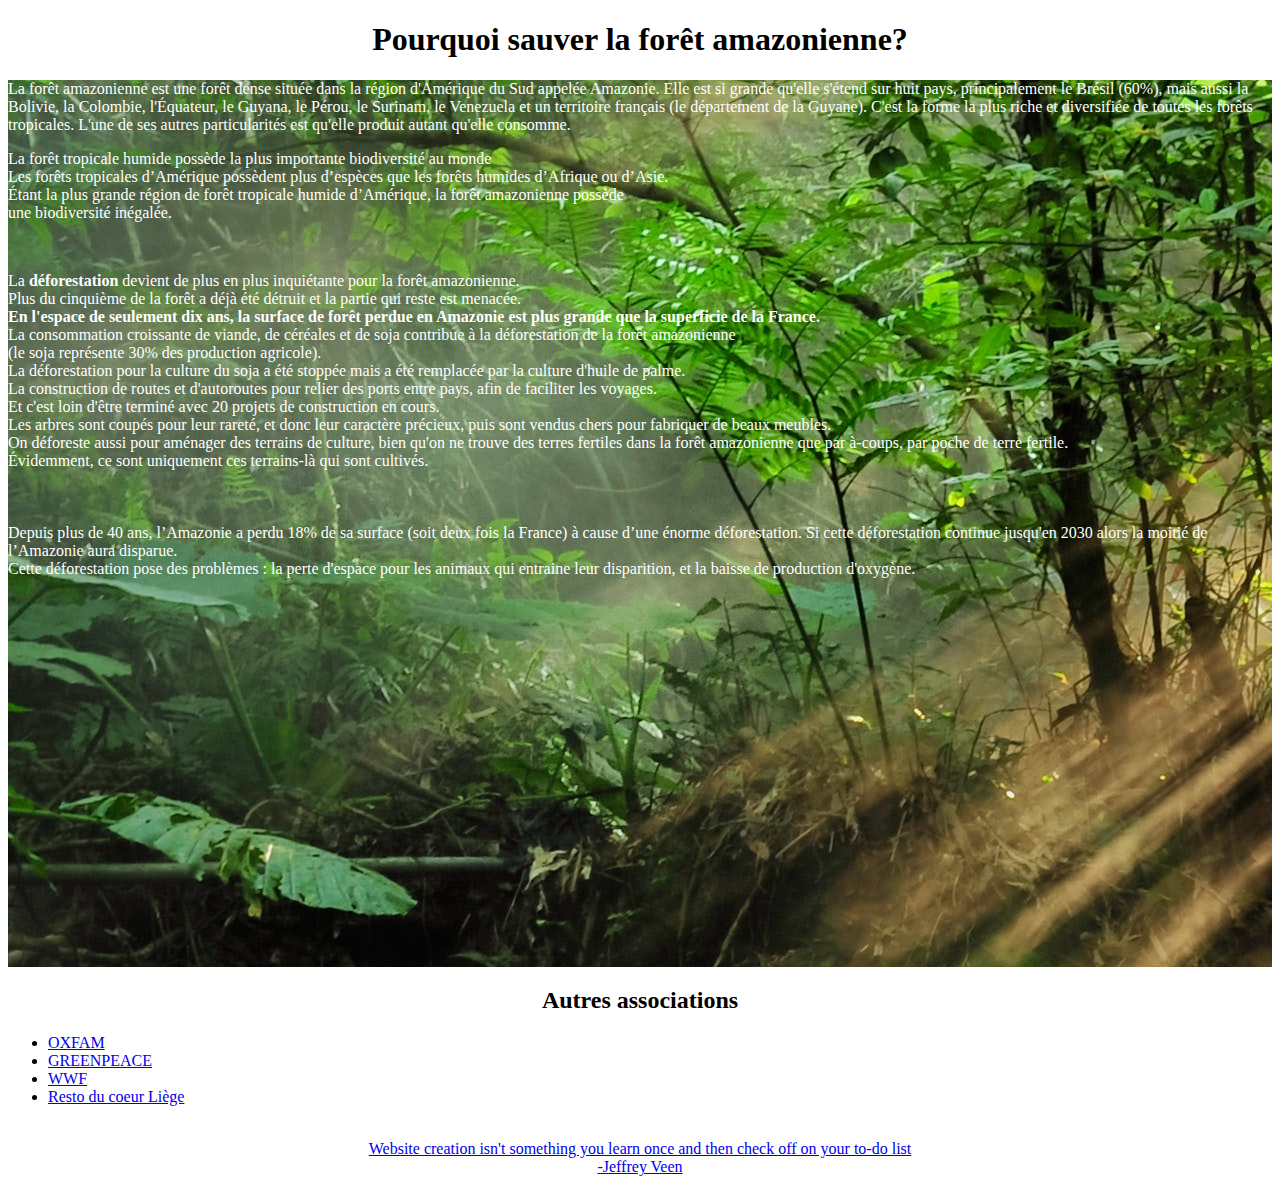
<file: exercice-HTML-basic/index.html>
<!DOCTYPE html>
<html lang="en" dir="ltr">
  <head>
    <link rel = "stylesheet" type = "text/css" href = "style.css" />
    <meta charset="utf-8">
    <title>Save the rainforest</title>
  </head>
  <body>
    <header>
    <h1>Pourquoi sauver la forêt amazonienne?</h1>
    </header>
<main>
  <section id="info">
  <p>La forêt amazonienne est une forêt dense située dans la région d'Amérique du Sud appelée Amazonie.
  Elle est si grande qu'elle s'étend sur huit pays, principalement le Brésil (60%),
  mais aussi la Bolivie, la Colombie, l'Équateur, le Guyana, le Pérou, le Surinam,
  le Venezuela et un territoire français (le département de la Guyane).
  C'est la forme la plus riche et diversifiée de toutes les forêts tropicales.
  L'une de ses autres particularités est qu'elle produit autant qu'elle consomme. </p>

</section>

  <section id="bio">
  <p>La forêt tropicale humide possède la plus importante biodiversité au monde<br>
  Les forêts tropicales d’Amérique possèdent plus d’espèces que les forêts humides d’Afrique ou d’Asie. <br>
  Étant la plus grande région de forêt tropicale humide d’Amérique, la forêt amazonienne possède <br>
  une biodiversité inégalée.</p><br>

</section>
<section id="defo">
<p>La <strong>déforestation</strong> devient de plus en plus inquiétante pour la forêt amazonienne.<br>
Plus du cinquième de la forêt a déjà été détruit et la partie qui reste est menacée.<br>
<strong>En l'espace de seulement dix ans, la surface de forêt perdue en Amazonie est plus grande que la superficie de la France.</strong><br>
La consommation croissante de viande, de céréales et de soja contribue à la déforestation de la forêt amazonienne<br>
(le soja représente 30% des production agricole).<br>
La déforestation pour la culture du soja a été stoppée mais a été remplacée par la culture d'huile de palme.<br>
La construction de routes et d'autoroutes pour relier des ports entre pays, afin de faciliter les voyages.<br>
Et c'est loin d'être terminé avec 20 projets de construction en cours.<br>
Les arbres sont coupés pour leur rareté, et donc leur caractère précieux, puis sont vendus chers pour fabriquer de beaux meubles.<br>
On déforeste aussi pour aménager des terrains de culture, bien qu'on ne trouve des terres fertiles dans la forêt amazonienne que par à-coups, par poche de terre fertile.<br>
 Évidemment, ce sont uniquement ces terrains-là qui sont cultivés.<br><br><br><br>
Depuis plus de 40 ans, l’Amazonie a perdu 18% de sa surface (soit deux fois la France) à cause d’une énorme déforestation. Si cette déforestation continue jusqu'en 2030 alors la moitié de l’Amazonie aura disparue.<br>
Cette déforestation pose des problèmes : la perte d'espace pour les animaux qui entraine leur disparition, et la baisse de production d'oxygène. </p>
</section>

<section>
  <embed width="560" height="315" src="https://www.youtube.com/embed/3vijLre760w" frameborder="0" allow="accelerometer;  encrypted-media; gyroscope; picture-in-picture" allowfullscreen></embed>
<br><br><br><br>
</section>
</main>


<footer>
  <h2>Autres associations</h2>
  <ul>
    <li><a href="https://www.oxfam.be/">OXFAM</a></li>
    <li><a href="https://www.greenpeace.org/belgium/fr/">GREENPEACE</a></li>
    <li><a href="https://wwf.be/fr/">WWF</a></li>
    <li><a href="http://www.restoducoeurliege.be/">Resto du coeur Liège</a></li>
  </ul>
  <br>
  <a id="quote" href="https://thatsthespir.it/quote/view/172" target="_tab">Website creation isn't something you learn once and then check off on your to-do list <br>
-Jeffrey Veen</a>
  </footer>
  <!--[if lt IE 9]>
<script src="//html5shim.googlecode.com/svn/trunk/html5.js"></script>
<![endif]-->
</html>
</file>
<file: exercice-HTML-basic/style.css>
h1
  {
    text-align: center;
  }

h2
  {
    text-align: center;
  }

main
  {
    background-image: url("./rainforest.jpg");
  }

p
  {
    color: white;
  }

#quote
    {
      display: block;
      text-align: center;
    }

footer
  {
    align-content: center;
  }
</file>
